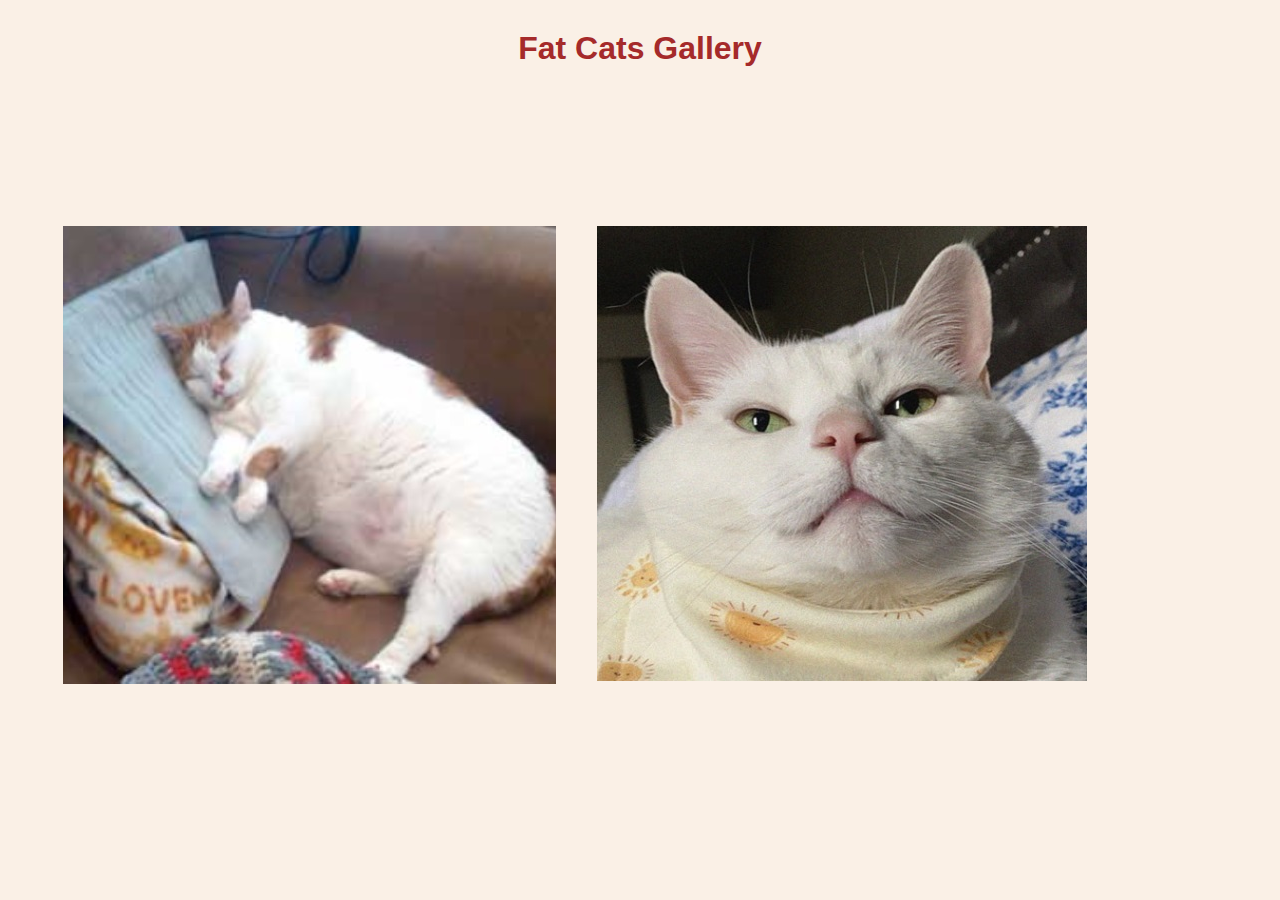
<file: index.html>
<!DOCTYPE html>
<html>
<head>
  <title>Fattos</title>
  <link rel="stylesheet" href="style.css">
</head>
<body>
  <h1>Fat Cats Gallery</h1>
  <div class="gallery">
    <div>
      <span><img src="images/cat1.jpg"></span>
      <span><img src="images/cat6.jpg"></span>
    </div>
    <div>
      <span><img src="images/cat2.jpg"></span>
      <span><img src="images/cat3.jpg"></span>
    </div>
  
    <div>
      <span><img src="images/cat4.jpg"></span>
      <span><img src="images/cat5.jpg"></span>
      
    </div>
    
  </div>

<script>

  let scrollContainer = document.querySelector(".gallery");
  let backBtn = document.getElementById("backBtn");
  let nextBtn = document.getElementById("nextBtn");

  scrollContainer.addEventListener("wheel",(evt) => {
    evt.preventDefault();
    scrollContainer.scrollLeft += evt.deltaY;
  });

</script>

</body>
</html>
</file>
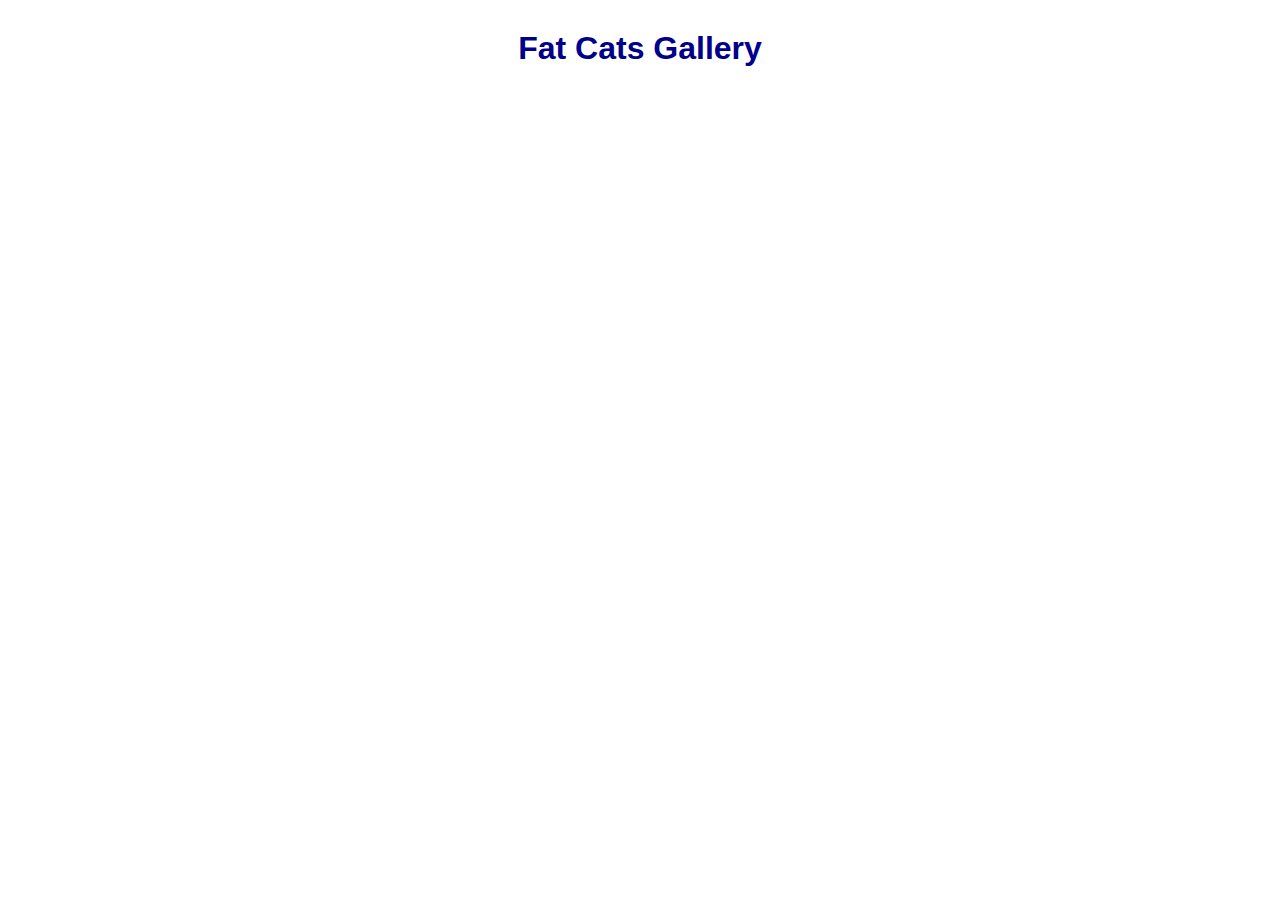
<file: coursera/index.html>
<!DOCTYPE html>
<html lang="en">
<head>
  <meta charset="UTF-8">
  <meta name="viewport" content="width=device-width, initial-scale=1.0">
  <title>Document</title>
  <link rel="stylesheet" type="text/css" href="style.css">
</head>
<body>
  <h1>Fat Cats Gallery</h1>
  <div class="gallerycontainer">

  </div>

</body>
</html>
</file>
<file: style.css>
body{
  font-family:Verdana, Geneva, Tahoma, sans-serif;
  background-color:linen;
  
}
h1 {
  text-align: center;
  color:brown;
  margin: 30px 0 50px;
}
.gallery{
  margin: 50px 50px;
  width: 100%;
  display: flex;
  overflow-x: scroll;
  align-items: center;
  justify-content: center;
}
.gallery img{
  width 900px;
  padding: 5px;
  filter:blur(50%)
  display: flex;
}
.gallery img:hover{
  filter: blur(0);
  transform: scale(1.1);
}
.gallery div{
  width: 100%;
  display: grid;
  grid-template-columns: auto auto auto auto auto auto auto auto auto;
  grid-gap: 20px;
  padding: 100px;
  flex: none;
  transition: transform 1s;
}
</file>
<file: coursera/style.css>
body{
  font-family: sans-serif;
}
h1 {
  text-align: center;
  color:darkblue;
  margin: 30px 0 50px;
}
</file>
